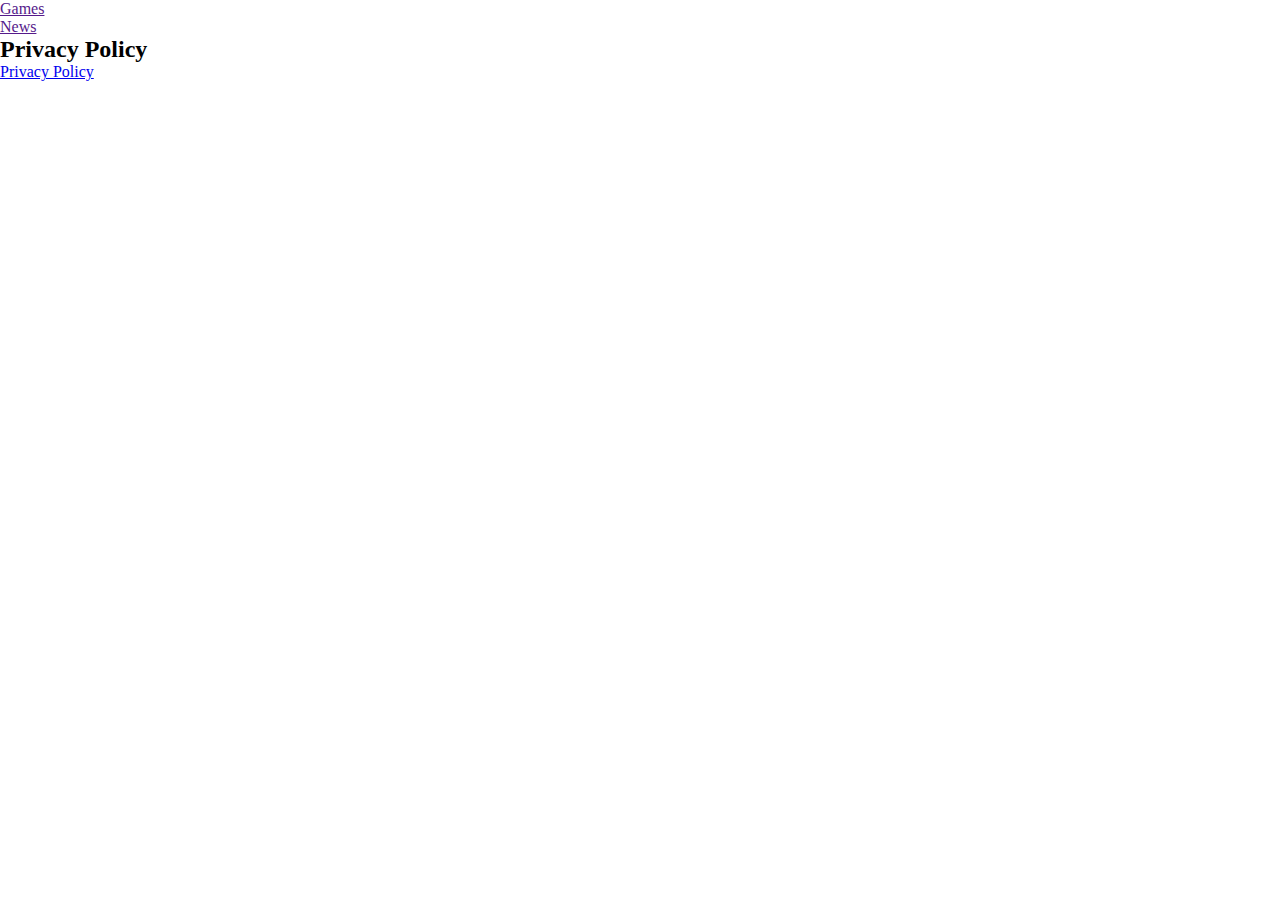
<file: privacy-policy.html>
<!doctype html>
<html>
<head>
<title>Deedlebeatle Studios</title>
<meta name="description" content="Our first page">
<meta name="keywords" content="html tutorial template">
<link rel="stylesheet" href="main.css" />
</head>
<body>
<header>
<nav>
<ul class="navul">
<a class="nava" href=""><li class="navli">Games</li></a>
<a class="nava" href=""><li class="navli">News</li></a>
<!--<a href=""><li>Games</li></a>-->
</ul>
</nav>
</header>

<main>
<h2>
Privacy Policy
</h2>

<div class="">
<p>

</p>
</div>

</main>

<footer>
<a href="privacy-policy.html">Privacy Policy</a>
</footer>
</body>
</html>
</file>
<file: main.css>
* {
margin: 0px;
padding: 0px;
}

@media only screen and (max-width: 1000px) {

nav {
width: 100%;
background-color: #F2D64B;
}

.navli {
list-style-type: none;
}

.navul {
display: flex;
flex-direction: row;
}

h2 {
margin-top: 2vh;
}

.nava {
color: #979DA6;
text-decoration: none;
margin: 1.5vh;
Padding: 1.5vh;
}

main {
display: flex;
justify-content: center;
}

footer {
display: flex;
justify-content: center;
}

}
</file>
